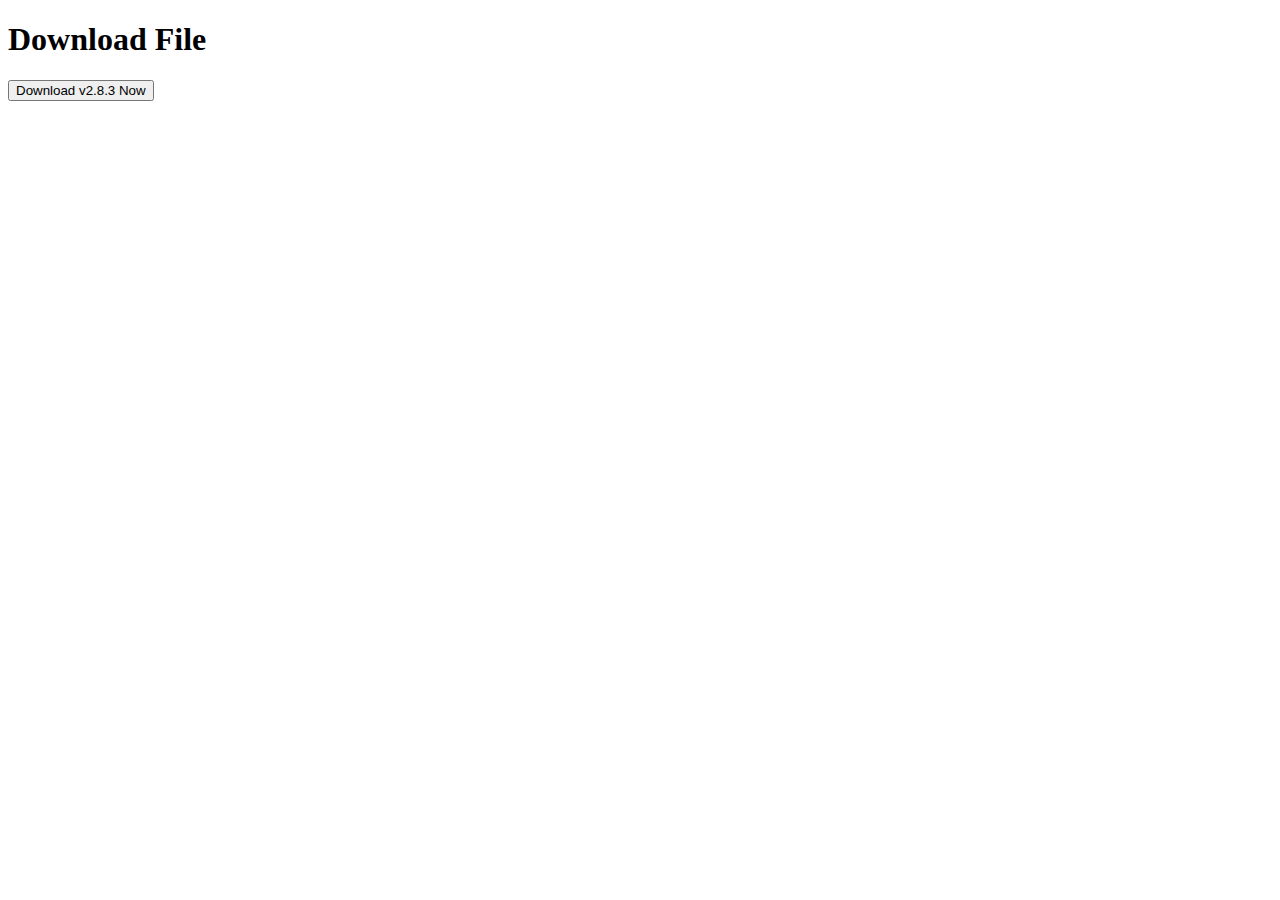
<file: 2.html>
<!DOCTYPE html>
<html lang="en">
<head>
    <meta charset="UTF-8">
    <meta name="viewport" content="width=device-width, initial-scale=1.0">
    <title>Download File</title>
</head>
<body>
    <h1>Download File</h1>
    <button onclick="downloadFile()">Download v2.8.3 Now</button>

    <script>
        function downloadFile() {
            const link = document.createElement("a");
            link.href = "auto uploader.zip";
            link.download = "auto uploader.zip";
            document.body.appendChild(link);
            link.click();
            document.body.removeChild(link);
        }
    </script>
</body>
</html>
</file>
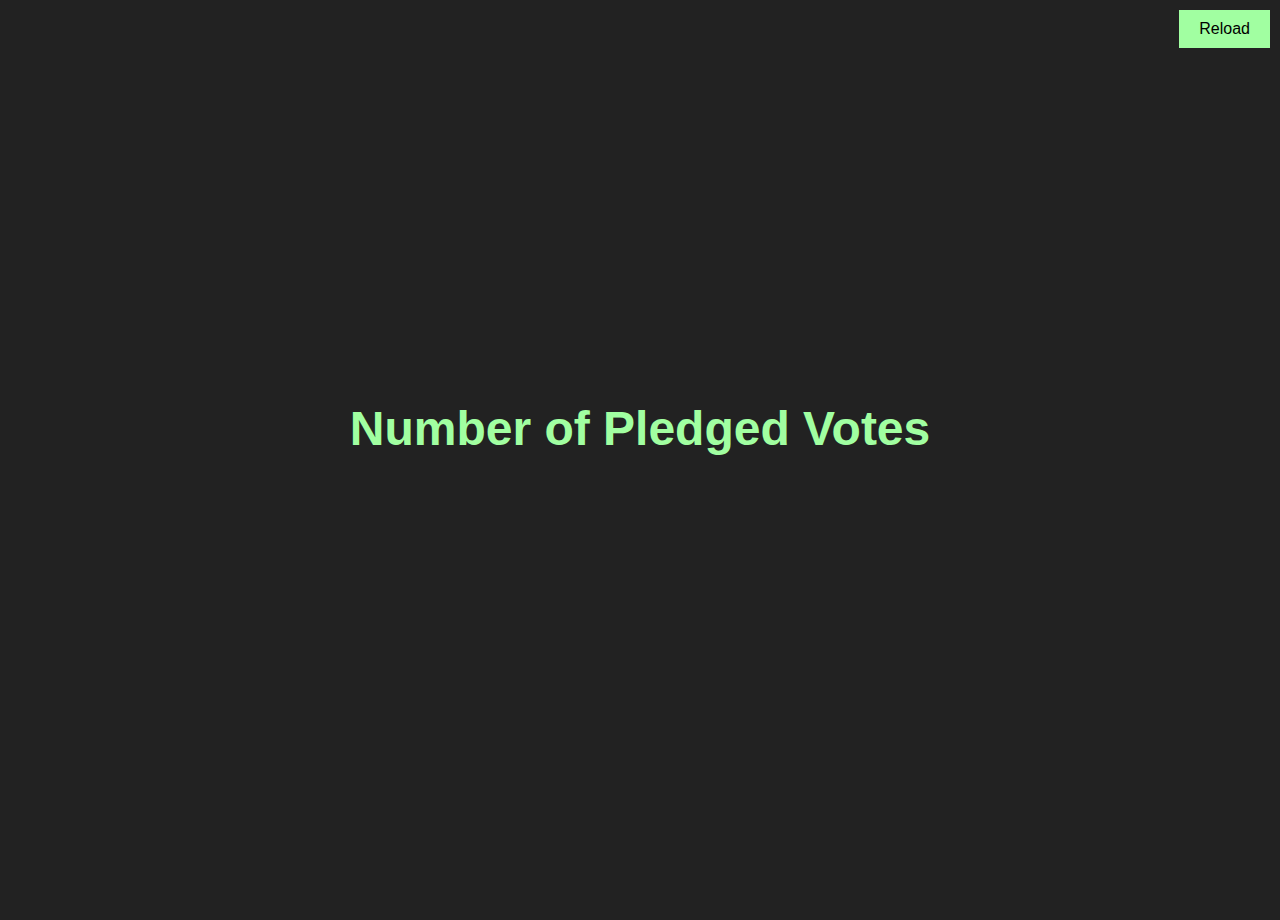
<file: 3.html>
<!DOCTYPE html>
<html>
<head>
  <title>Google Sheets Data Viewer</title>
  <link rel="shortcut icon" type="image/x-icon" href="favicon.ico">
  <style>
    /* Style for dark mode */
    body {
      margin: 0;
      padding: 10px; /* Add some padding for content */
      font-family: sans-serif;
      color: rgb(161, 255, 161); /* Set text color to 161, 255, 161 */
      background-color: #222; /* Black for background */
      display: flex;
      flex-direction: column; /* Stack elements vertically */
      justify-content: center;
      align-items: center;
      min-height: 100vh; /* Set minimum height for full viewport */
    }

    h1 {
      font-weight: bold; /* Make the heading bold */
      font-size: 3em; /* Increase font size for better visibility */
      text-align: center; /* Center the text */
      margin-bottom: 2em; /* Add some space between heading and data */
    }

    #data {
      font-weight: bold; /* Make the text bold */
      font-size: 2em; /* Adjust font size as needed */
      text-align: center; /* Center the text */
    }

    /* Style for reload button with same color as text */
    #reload-button {
      position: absolute; /* Position the button absolutely */
      top: 10px; /* Set top position from the edge */
      right: 10px; /* Set right position from the edge */
      background-color: rgb(161, 255, 161); /* Set button color to 161, 255, 161 */
      color: black; /* Set button text color to black for better contrast */
      padding: 10px 20px; /* Add some padding */
      text-align: center; /* Center the text */
      text-decoration: none; /* Remove underline */
      display: inline-block; /* Display as inline block */
      border: none; /* Remove border */
      cursor: pointer; /* Set cursor to pointer on hover */
    }
  </style>
</head>
<body>
  <a href="#" id="reload-button">Reload</a>

  <h1><b>Number of Pledged Votes</b></h1>
  <div id="data"></div>

  <script async src="https://pagead2.googlesyndication.com/pagead/js/adsbygoogle.js?client=ca-pub-1145015026326148"
    crossorigin="anonymous"></script>
  <script>
    // Function to reload data on button click
    function reloadData() {
      fetch('https://script.google.com/macros/s/AKfycbw7XPQtxcNnzVhK-Gbqvd7mP4XF8o_sW_1z8q1tTJMEy28bxARf1hTXj5wS_cUBR-Wz/exec')
        .then(response => response.json())
        .then(data => {
          document.getElementById('data').innerHTML = `<b>${data.number1}</b>`;
        })
        .catch(error => console.error('Error fetching data:', error));
    }

    // Attach click event listener to the button
    document.getElementById('reload-button').addEventListener('click', reloadData);

    // Initial data fetch on page load
    reloadData();
  </script>
</body>
</html>
</file>
